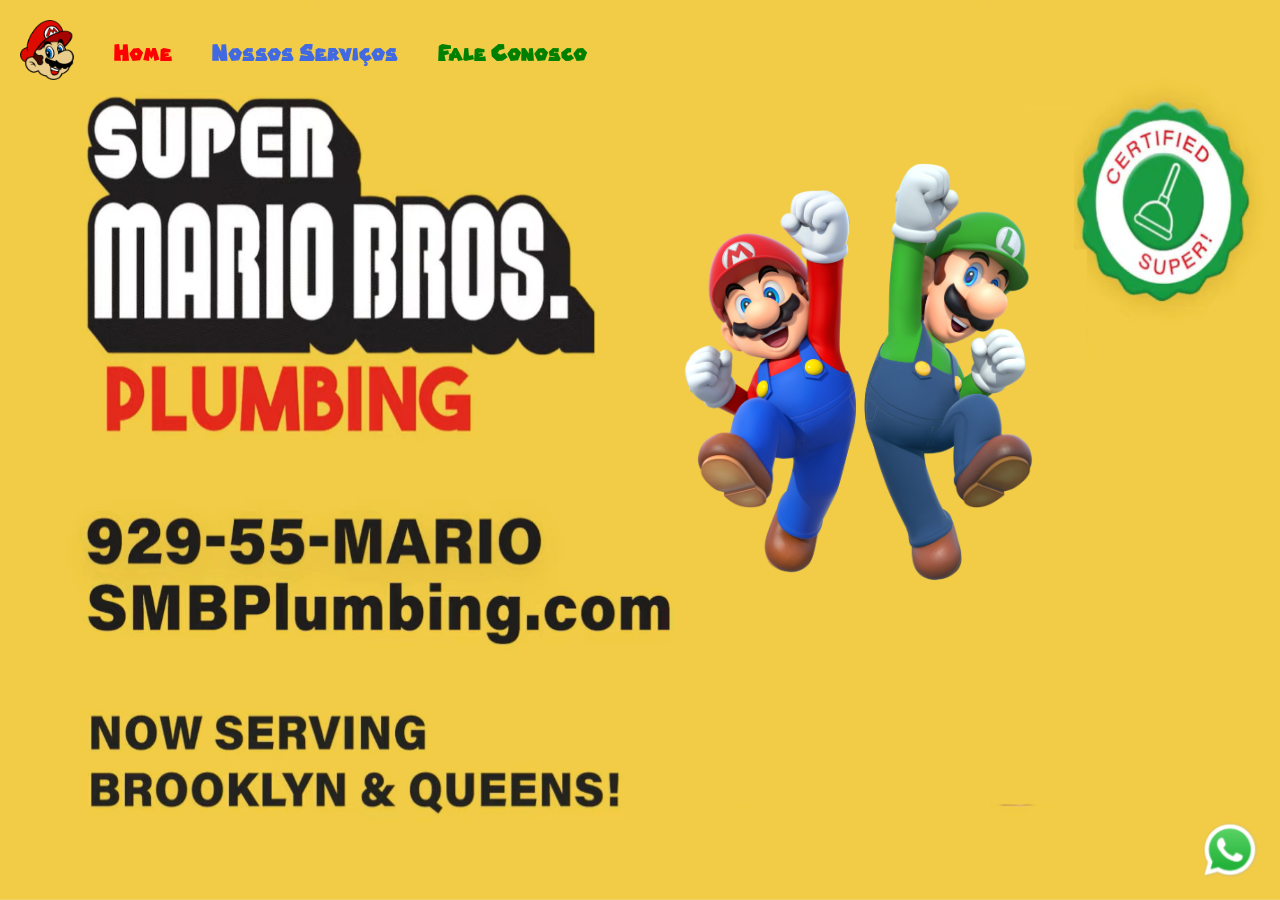
<file: fale-conosco.html>
<!DOCTYPE html>
<html lang="pt-br">

<head>
    <meta charset="UTF-8">
    <meta name="viewport" content="width=device-width, initial-scale=1.0">
    <link rel="stylesheet" href="./style-fale-conosco.css">
    <title>Fale Conosco</title>
</head>

<body>
    <div class="header">
        <a href="https://supermario-game.com/mario-game/mobilemario.html">
            <img src="./img/logo-header3.png" alt="logo-mario">
        </a>
        <a href="./index.html" class="Home">Home</a>
        <a href="./nosso-servicos.html" class="Serviços">Nossos Serviços</a>
        <a href="./fale-conosco.html" class="FaleConosco">Fale Conosco</a>
    </div>

    <div class="caixa-mae">
        <div class="caixa-principal"></div>
        <img class="bros" src="./img/bros.png" alt="bros">
    </div>
    
</div>

<img class="background" src="./img/background.png" alt="imagem-fundo">

    <a href="https://api.whatsapp.com/send?phone=19295562746&text=Ol%C3%A1,%20quero%20ajuda%20dos%20irm%C3%A3os%20Mario%20e%20Luigi!"
        class="link-whatsapp">
        <img src="./img/whatsapp (1).png" alt="imagem-whatsapp">
    </a>

</body>

</html>
</file>
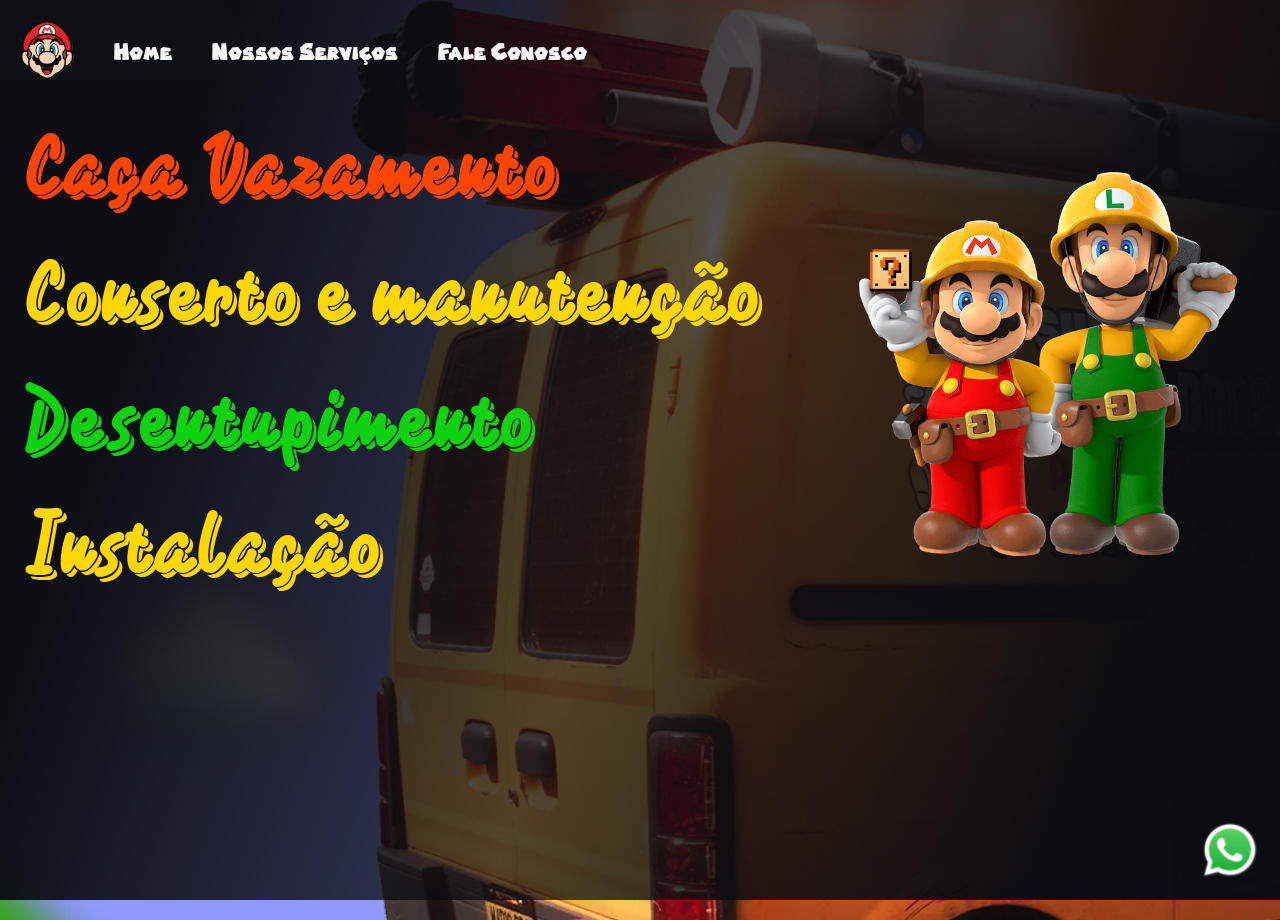
<file: nosso-servicos.html>
<!DOCTYPE html>
<html lang="pt-br">

<head>
    <meta charset="UTF-8">
    <meta name="viewport" content="width=device-width, initial-scale=1.0">
    <title>Nossos Serviços</title>
    <link rel="stylesheet" href="./style-nossos-servicos.css">
</head>

<body>

    <div class="header">
        <a href="https://supermario-game.com/mario-game/mobilemario.html">
            <img src="./img/logo-header2.png" alt="logo-mario">
        </a>
        <a href="./index.html" class="Home">Home</a>
        <a href="./nosso-servicos.html" class="Serviços">Nossos Serviços</a>
        <a href="./fale-conosco.html" class="FaleConosco">Fale Conosco</a>
    </div>

    <div class="caixa-mae">
        <div class="caixa-principal">

            <p style="color:#FF4500;">Caça Vazamento</p>

            <p style="color: gold;">Conserto e manutenção</p>

            <p style="color: rgb(16, 211, 16);">Desentupimento</p>

            <p style="color: gold;">Instalação</p>

        </div>
        <img class="mario-working" src="./img/mario-working.png" alt="mario-working">
    </div>

    <div class="caixa-background">
        <img class="van" src="./img/van.png" alt="maior-maker">
        <div class="mascara"></div>
    </div>

    <a href="https://api.whatsapp.com/send?phone=19295562746&text=Ol%C3%A1,%20quero%20ajuda%20dos%20irm%C3%A3os%20Mario%20e%20Luigi!"
        class="link-whatsapp">
        <img src="./img/whatsapp (1).png" alt="imagem-whatsapp">
    </a>

</body>

</html>
</file>
<file: style-fale-conosco.css>
* {
    margin: 0;
    padding: 0;
    box-sizing: border-box;
}

@font-face {
    font-family: "RetroMarioRegular";
    src: url("./fonts/RetroMarioRegular.otf") format('truetype');
}

.background {

    width: 100%;
    height: 100%;
    position: fixed;
    top: 0;
    z-index: -1;
}

.header {
    display: flex;
    align-items: center;
    gap: 40px;
    margin: 20px;
    font-family: "RetroMarioRegular", sans-serif;
}

.header img {
    height: 60px;
    transition: 0.5s ease-in-out;
}

.header img:hover {
    height: 70px;
}

.header a {

    font-size: 24px;
    cursor: pointer;
    text-decoration: none;
}

.header a:hover {
    color: #c51111;
    font-size: 26px;
    transition: 0.5s ease-in-out;
}

.Home {
    color: red;
}

.Serviços {
    color: #4169E1;
}

.FaleConosco {
    color: green;
}

.link-whatsapp img {
    height: 60px;
    position: fixed;
    right: 20px;
    bottom: 20px;
}

.bros {

    width: 30%;
    margin-right: 200px;
}

.caixa-mae {

    display: flex;
    justify-content: space-between;
    align-items: center;
    padding: 40px;
}

@media(max-width: 1100px) {

    .header {

        margin: 10px;
        display: flex;
        align-items: center;
        justify-content: center;
        gap: 20px;
    }

    .header img {
        display: flex;
    }

    .header a {

        font-size: 17px;
    }

    .header a:hover {
        font-size: 17px;
    }

    .bros {

        display: none;
    }

    .background {

        width: 180%;
    }

    .header img:hover {
        height: 60px;
    }

}

@media(max-width: 400px) {

    .header {

        margin: 10px;
        display: flex;
        align-items: center;
        justify-content: center;
        gap: 10px;
    }

    .header img {

        display: flex;
    }

    .header a {

        font-size: 15px;
    }

    .header a:hover {
        font-size: 15px;
    }

    .background {

        width: 180%;
    }

    .bros {

        display: none;
    }

    .header img:hover {
        height: 60px;
    }

}
</file>
<file: style-nossos-servicos.css>
* {
    margin: 0;
    padding: 0;
    box-sizing: border-box;
}

@font-face {
    font-family: "RetroMarioRegular";
    src: url("./fonts/RetroMarioRegular.otf") format('truetype');
}

@font-face {
    font-family: "CaminataOne";
    src: url("./fonts/CaminataOne.ttf") format('truetype');
}

body {
    height: 100vh;
    font-family: "CaminataOne", sans-serif;
}

p {
    color: #FFFFE0;
    font-size: 80px;
}

.van {

    min-height: 150%;
    min-width: 100%;
    position: fixed;
    top: 0;
}

.caixa-background {

    position: fixed;
    top: 0;
    z-index: -1;
}

.mascara {
    height: 100%;
    width: 100%;
    background: linear-gradient(109deg, rgba(10, 12, 16, 0.99) 15%, rgba(10, 12, 16, 0.7) 50%, rgba(10, 12, 16, 0.99) 85%);
    position: fixed;
    top: 0;
}


.header {
    display: flex;
    align-items: center;
    gap: 40px;
    margin: 20px;
    font-family: "RetroMarioRegular", sans-serif;
}

.header img {
    height: 59px;
    transition: 0.5s ease-in-out;
}

.header img:hover {
    height: 70px;
}

.header a {

    font-size: 24px;
    cursor: pointer;
    text-decoration: none;
}

.header a:hover {
    color: #c51111;
    font-size: 26px;
    transition: 0.5s ease-in-out;
}

.Home {
    color: whitesmoke;
}

.Serviços {
    color: whitesmoke;
}

.FaleConosco {
    color: whitesmoke;
}

.caixa-mae {
    display: flex;
    align-items: center;
    justify-content: center;
    gap: 100px;
    padding-left: 20px;
}

.link-whatsapp img {
    height: 60px;
    position: fixed;
    right: 20px;
    bottom: 20px;
}

.mario-working {
    width: 30%;
    margin-top: 10px;
    margin-right: 40px
}

@media(max-width: 1100px) {

    p {
        font-size: 40px;
        padding: 10px;
    }

    .caixa-mae {
        flex-direction: column;
    }

    .header {

        margin: 10px;
        display: flex;
        align-items: center;
        justify-content: center;
        gap: 20px;
    }

    .header img {

        display: flex;
    }

    .header a {

        font-size: 17px;
    }

    .header a:hover {
        font-size: 17px;
    }

    .van {

        margin-left: -800px;
    }

    .mario-working {

        display: flex;
        margin-top: -20px;
        width: 80vw;
        height: auto;
    }

    .header img:hover {
        height: 60px;
    }

}

@media(max-width: 400px) {

    p {
        font-size: 30px;
        padding: 10px;
    }

    .header {

        margin: 10px;
        display: flex;
        align-items: center;
        justify-content: center;
        gap: 10px;
    }

    .header img {

        display: flex;
    }

    .header a {

        font-size: 15px;
    }

    .header a:hover  {

        font-size: 15px;
    }

    .mario-working {

        margin-top: -70px;
        margin-left: -20px;
        width: 80vw;
        height: auto;
    }

    .van {

        margin-left: -800px;
    }

    .header img:hover {
        height: 60px;
    }

}
</file>
